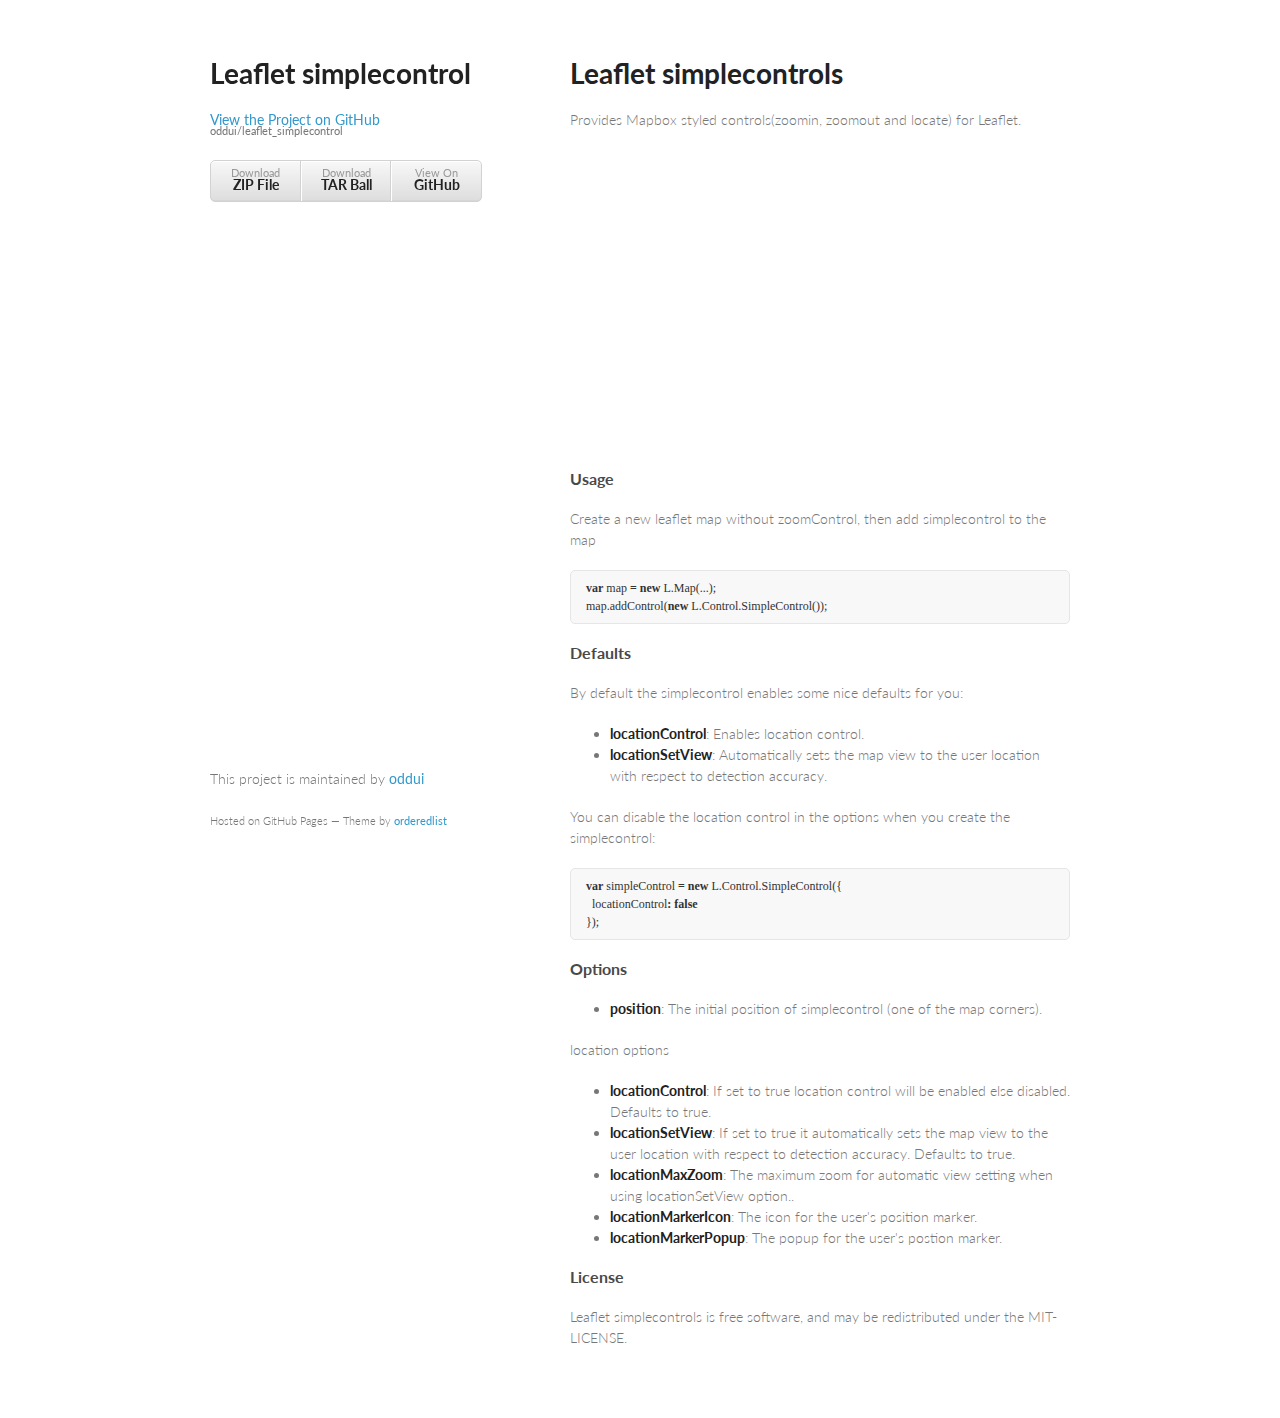
<file: index.html>
<!doctype html>
<html>
  <head>
    <meta charset="utf-8">
    <meta http-equiv="X-UA-Compatible" content="chrome=1">
    <title>Leaflet simplecontrol by oddui</title>

    <link rel="stylesheet" href="stylesheets/styles.css">
    <link rel="stylesheet" href="stylesheets/pygment_trac.css">
    <meta name="viewport" content="width=device-width, initial-scale=1, user-scalable=no">
    <!--[if lt IE 9]>
    <script src="//html5shiv.googlecode.com/svn/trunk/html5.js"></script>
    <![endif]-->

    <link rel="stylesheet" href="http://cdn.leafletjs.com/leaflet-0.4.4/leaflet.css" />
    <!--[if lte IE 8]><link rel="stylesheet" href="http://cdn.leafletjs.com/leaflet-0.4.4/leaflet.ie.css" /><![endif]-->
    <link rel="stylesheet" href="stylesheets/leaflet.plugin.simplecontrol.css" />
    <script src="http://cdn.leafletjs.com/leaflet-0.4.4/leaflet.js"></script>
    <script src="javascripts/leaflet.plugin.simplecontrol.js"></script>
  </head>
  <body>
    <div class="wrapper">
      <header>
        <h1>Leaflet simplecontrol</h1>
        <p></p>

        <p class="view"><a href="https://github.com/oddui/leaflet_simplecontrol">View the Project on GitHub <small>oddui/leaflet_simplecontrol</small></a></p>


        <ul>
          <li><a href="https://github.com/oddui/leaflet_simplecontrol/zipball/master">Download <strong>ZIP File</strong></a></li>
          <li><a href="https://github.com/oddui/leaflet_simplecontrol/tarball/master">Download <strong>TAR Ball</strong></a></li>
          <li><a href="https://github.com/oddui/leaflet_simplecontrol">View On <strong>GitHub</strong></a></li>
        </ul>
      </header>
      <section>
        <h1>Leaflet simplecontrols</h1>

<p>Provides Mapbox styled controls(zoomin, zoomout and locate) for Leaflet.</p>

    <div id="map" style="height: 300px;"></div>

    <script type="text/javascript">
      var mapbox = new L.TileLayer('http://{s}.tiles.mapbox.com/v3/mapbox.mapbox-light/{z}/{x}/{y}.png', {
        maxZoom: 18,
        attribution: 'Imagery from <a href="http://mapbox.com/about/maps/">MapBox</a> &mdash; &copy; <a href="http://openstreetmap.org">OpenStreetMap</a> contributors, <a href="http://creativecommons.org/licenses/by-sa/2.0/">CC-BY-SA</a>'
      });
      var map = new L.Map('map', {
        layers: [mapbox],
        center: new L.LatLng(-33.857, 151.215),
        zoom: 4,
        zoomControl: false
      });
      map.addControl(new L.Control.SimpleControl());
    </script>

<p></p>
<h3>Usage</h3>

<p>Create a new leaflet map without zoomControl, then add simplecontrol to the map</p>

<div class="highlight"><pre><span class="kd">var</span> <span class="nx">map</span> <span class="o">=</span> <span class="k">new</span> <span class="nx">L</span><span class="p">.</span><span class="nx">Map</span><span class="p">(...);</span>
<span class="nx">map</span><span class="p">.</span><span class="nx">addControl</span><span class="p">(</span><span class="k">new</span> <span class="nx">L</span><span class="p">.</span><span class="nx">Control</span><span class="p">.</span><span class="nx">SimpleControl</span><span class="p">());</span>
</pre></div>

<h3>Defaults</h3>

<p>By default the simplecontrol enables some nice defaults for you:</p>

<ul>
<li>
<strong>locationControl</strong>: Enables location control.</li>
<li>
<strong>locationSetView</strong>: Automatically sets the map view to the user location with respect to detection accuracy.</li>
</ul><p>You can disable the location control in the options when you create the simplecontrol:</p>

<div class="highlight"><pre><span class="kd">var</span> <span class="nx">simpleControl</span> <span class="o">=</span> <span class="k">new</span> <span class="nx">L</span><span class="p">.</span><span class="nx">Control</span><span class="p">.</span><span class="nx">SimpleControl</span><span class="p">({</span>
  <span class="nx">locationControl</span><span class="o">:</span> <span class="kc">false</span>
<span class="p">});</span>
</pre></div>

<h3>Options</h3>

<ul>
<li>
<strong>position</strong>: The initial position of simplecontrol (one of the map corners).</li>
</ul><p>location options</p>

<ul>
<li>
<strong>locationControl</strong>: If set to true location control will be enabled else disabled. Defaults to true.</li>
<li>
<strong>locationSetView</strong>: If set to true it automatically sets the map view to the user location with respect to detection accuracy. Defaults to true.</li>
<li>
<strong>locationMaxZoom</strong>: The maximum zoom for automatic view setting when using locationSetView option..</li>
<li>
<strong>locationMarkerIcon</strong>: The icon for the user's position marker.</li>
<li>
<strong>locationMarkerPopup</strong>: The popup for the user's postion marker.</li>
</ul><h3>License</h3>

<p>Leaflet simplecontrols is free software, and may be redistributed under the MIT-LICENSE.</p>
      </section>
      <footer>
        <p>This project is maintained by <a href="https://github.com/oddui">oddui</a></p>
        <p><small>Hosted on GitHub Pages &mdash; Theme by <a href="https://github.com/orderedlist">orderedlist</a></small></p>
      </footer>
    </div>
    <script src="javascripts/scale.fix.js"></script>
    
  </body>
</html>
</file>
<file: stylesheets/styles.css>
@import url(https://fonts.googleapis.com/css?family=Lato:300italic,700italic,300,700);

body {
  padding:50px;
  font:14px/1.5 Lato, "Helvetica Neue", Helvetica, Arial, sans-serif;
  color:#777;
  font-weight:300;
}

h1, h2, h3, h4, h5, h6 {
  color:#222;
  margin:0 0 20px;
}

p, ul, ol, table, pre, dl {
  margin:0 0 20px;
}

h1, h2, h3 {
  line-height:1.1;
}

h1 {
  font-size:28px;
}

h2 {
  color:#393939;
}

h3, h4, h5, h6 {
  color:#494949;
}

a {
  color:#39c;
  font-weight:400;
  text-decoration:none;
}

a small {
  font-size:11px;
  color:#777;
  margin-top:-0.6em;
  display:block;
}

.wrapper {
  width:860px;
  margin:0 auto;
}

blockquote {
  border-left:1px solid #e5e5e5;
  margin:0;
  padding:0 0 0 20px;
  font-style:italic;
}

code, pre {
  font-family:Monaco, Bitstream Vera Sans Mono, Lucida Console, Terminal;
  color:#333;
  font-size:12px;
}

pre {
  padding:8px 15px;
  background: #f8f8f8;  
  border-radius:5px;
  border:1px solid #e5e5e5;
  overflow-x: auto;
}

table {
  width:100%;
  border-collapse:collapse;
}

th, td {
  text-align:left;
  padding:5px 10px;
  border-bottom:1px solid #e5e5e5;
}

dt {
  color:#444;
  font-weight:700;
}

th {
  color:#444;
}

img {
  max-width:100%;
}

header {
  width:270px;
  float:left;
  position:fixed;
}

header ul {
  list-style:none;
  height:40px;
  
  padding:0;
  
  background: #eee;
  background: -moz-linear-gradient(top, #f8f8f8 0%, #dddddd 100%);
  background: -webkit-gradient(linear, left top, left bottom, color-stop(0%,#f8f8f8), color-stop(100%,#dddddd));
  background: -webkit-linear-gradient(top, #f8f8f8 0%,#dddddd 100%);
  background: -o-linear-gradient(top, #f8f8f8 0%,#dddddd 100%);
  background: -ms-linear-gradient(top, #f8f8f8 0%,#dddddd 100%);
  background: linear-gradient(top, #f8f8f8 0%,#dddddd 100%);
  
  border-radius:5px;
  border:1px solid #d2d2d2;
  box-shadow:inset #fff 0 1px 0, inset rgba(0,0,0,0.03) 0 -1px 0;
  width:270px;
}

header li {
  width:89px;
  float:left;
  border-right:1px solid #d2d2d2;
  height:40px;
}

header ul a {
  line-height:1;
  font-size:11px;
  color:#999;
  display:block;
  text-align:center;
  padding-top:6px;
  height:40px;
}

strong {
  color:#222;
  font-weight:700;
}

header ul li + li {
  width:88px;
  border-left:1px solid #fff;
}

header ul li + li + li {
  border-right:none;
  width:89px;
}

header ul a strong {
  font-size:14px;
  display:block;
  color:#222;
}

section {
  width:500px;
  float:right;
  padding-bottom:50px;
}

small {
  font-size:11px;
}

hr {
  border:0;
  background:#e5e5e5;
  height:1px;
  margin:0 0 20px;
}

footer {
  width:270px;
  float:left;
  position:fixed;
  bottom:50px;
}

@media print, screen and (max-width: 960px) {
  
  div.wrapper {
    width:auto;
    margin:0;
  }
  
  header, section, footer {
    float:none;
    position:static;
    width:auto;
  }
  
  header {
    padding-right:320px;
  }
  
  section {
    border:1px solid #e5e5e5;
    border-width:1px 0;
    padding:20px 0;
    margin:0 0 20px;
  }
  
  header a small {
    display:inline;
  }
  
  header ul {
    position:absolute;
    right:50px;
    top:52px;
  }
}

@media print, screen and (max-width: 720px) {
  body {
    word-wrap:break-word;
  }
  
  header {
    padding:0;
  }
  
  header ul, header p.view {
    position:static;
  }
  
  pre, code {
    word-wrap:normal;
  }
}

@media print, screen and (max-width: 480px) {
  body {
    padding:15px;
  }
  
  header ul {
    display:none;
  }
}

@media print {
  body {
    padding:0.4in;
    font-size:12pt;
    color:#444;
  }
}
</file>
<file: stylesheets/pygment_trac.css>
.highlight  { background: #ffffff; }
.highlight .c { color: #999988; font-style: italic } /* Comment */
.highlight .err { color: #a61717; background-color: #e3d2d2 } /* Error */
.highlight .k { font-weight: bold } /* Keyword */
.highlight .o { font-weight: bold } /* Operator */
.highlight .cm { color: #999988; font-style: italic } /* Comment.Multiline */
.highlight .cp { color: #999999; font-weight: bold } /* Comment.Preproc */
.highlight .c1 { color: #999988; font-style: italic } /* Comment.Single */
.highlight .cs { color: #999999; font-weight: bold; font-style: italic } /* Comment.Special */
.highlight .gd { color: #000000; background-color: #ffdddd } /* Generic.Deleted */
.highlight .gd .x { color: #000000; background-color: #ffaaaa } /* Generic.Deleted.Specific */
.highlight .ge { font-style: italic } /* Generic.Emph */
.highlight .gr { color: #aa0000 } /* Generic.Error */
.highlight .gh { color: #999999 } /* Generic.Heading */
.highlight .gi { color: #000000; background-color: #ddffdd } /* Generic.Inserted */
.highlight .gi .x { color: #000000; background-color: #aaffaa } /* Generic.Inserted.Specific */
.highlight .go { color: #888888 } /* Generic.Output */
.highlight .gp { color: #555555 } /* Generic.Prompt */
.highlight .gs { font-weight: bold } /* Generic.Strong */
.highlight .gu { color: #800080; font-weight: bold; } /* Generic.Subheading */
.highlight .gt { color: #aa0000 } /* Generic.Traceback */
.highlight .kc { font-weight: bold } /* Keyword.Constant */
.highlight .kd { font-weight: bold } /* Keyword.Declaration */
.highlight .kn { font-weight: bold } /* Keyword.Namespace */
.highlight .kp { font-weight: bold } /* Keyword.Pseudo */
.highlight .kr { font-weight: bold } /* Keyword.Reserved */
.highlight .kt { color: #445588; font-weight: bold } /* Keyword.Type */
.highlight .m { color: #009999 } /* Literal.Number */
.highlight .s { color: #d14 } /* Literal.String */
.highlight .na { color: #008080 } /* Name.Attribute */
.highlight .nb { color: #0086B3 } /* Name.Builtin */
.highlight .nc { color: #445588; font-weight: bold } /* Name.Class */
.highlight .no { color: #008080 } /* Name.Constant */
.highlight .ni { color: #800080 } /* Name.Entity */
.highlight .ne { color: #990000; font-weight: bold } /* Name.Exception */
.highlight .nf { color: #990000; font-weight: bold } /* Name.Function */
.highlight .nn { color: #555555 } /* Name.Namespace */
.highlight .nt { color: #000080 } /* Name.Tag */
.highlight .nv { color: #008080 } /* Name.Variable */
.highlight .ow { font-weight: bold } /* Operator.Word */
.highlight .w { color: #bbbbbb } /* Text.Whitespace */
.highlight .mf { color: #009999 } /* Literal.Number.Float */
.highlight .mh { color: #009999 } /* Literal.Number.Hex */
.highlight .mi { color: #009999 } /* Literal.Number.Integer */
.highlight .mo { color: #009999 } /* Literal.Number.Oct */
.highlight .sb { color: #d14 } /* Literal.String.Backtick */
.highlight .sc { color: #d14 } /* Literal.String.Char */
.highlight .sd { color: #d14 } /* Literal.String.Doc */
.highlight .s2 { color: #d14 } /* Literal.String.Double */
.highlight .se { color: #d14 } /* Literal.String.Escape */
.highlight .sh { color: #d14 } /* Literal.String.Heredoc */
.highlight .si { color: #d14 } /* Literal.String.Interpol */
.highlight .sx { color: #d14 } /* Literal.String.Other */
.highlight .sr { color: #009926 } /* Literal.String.Regex */
.highlight .s1 { color: #d14 } /* Literal.String.Single */
.highlight .ss { color: #990073 } /* Literal.String.Symbol */
.highlight .bp { color: #999999 } /* Name.Builtin.Pseudo */
.highlight .vc { color: #008080 } /* Name.Variable.Class */
.highlight .vg { color: #008080 } /* Name.Variable.Global */
.highlight .vi { color: #008080 } /* Name.Variable.Instance */
.highlight .il { color: #009999 } /* Literal.Number.Integer.Long */

.type-csharp .highlight .k { color: #0000FF }
.type-csharp .highlight .kt { color: #0000FF }
.type-csharp .highlight .nf { color: #000000; font-weight: normal }
.type-csharp .highlight .nc { color: #2B91AF }
.type-csharp .highlight .nn { color: #000000 }
.type-csharp .highlight .s { color: #A31515 }
.type-csharp .highlight .sc { color: #A31515 }
</file>
<file: stylesheets/leaflet.plugin.simplecontrol.css>
.leaflet-simplecontrol > a {
  background-color: #fff;
  background-repeat: no-repeat;
  display: inline-block;
  border: 1px solid #bbb;
  width: 30px;
  height: 30px;
}

.leaflet-simplecontrol-zoomin, .leaflet-simplecontrol-zoomout, .leaflet-simplecontrol-locate {
  background-image: url("leaflet_simplecontrol.png");
}

.leaflet-simplecontrol-zoomout {
  background-position: -60px 0px;
  -webkit-border-radius: 3px 0 0 3px;
     -moz-border-radius: 3px 0 0 3px;
          border-radius: 3px 0 0 3px;
}

.leaflet-simplecontrol-zoomin {
  border-left: none;
  background-position: -30px 0px;
  -webkit-border-radius: 0 3px 3px 0;
     -moz-border-radius: 0 3px 3px 0;
          border-radius: 0 3px 3px 0;
}

.leaflet-simplecontrol-locate {
  margin-left: 5px;
  background-position: 0px 0px;
  -webkit-border-radius: 3px;
     -moz-border-radius: 3px;
          border-radius: 3px;
}
</file>
